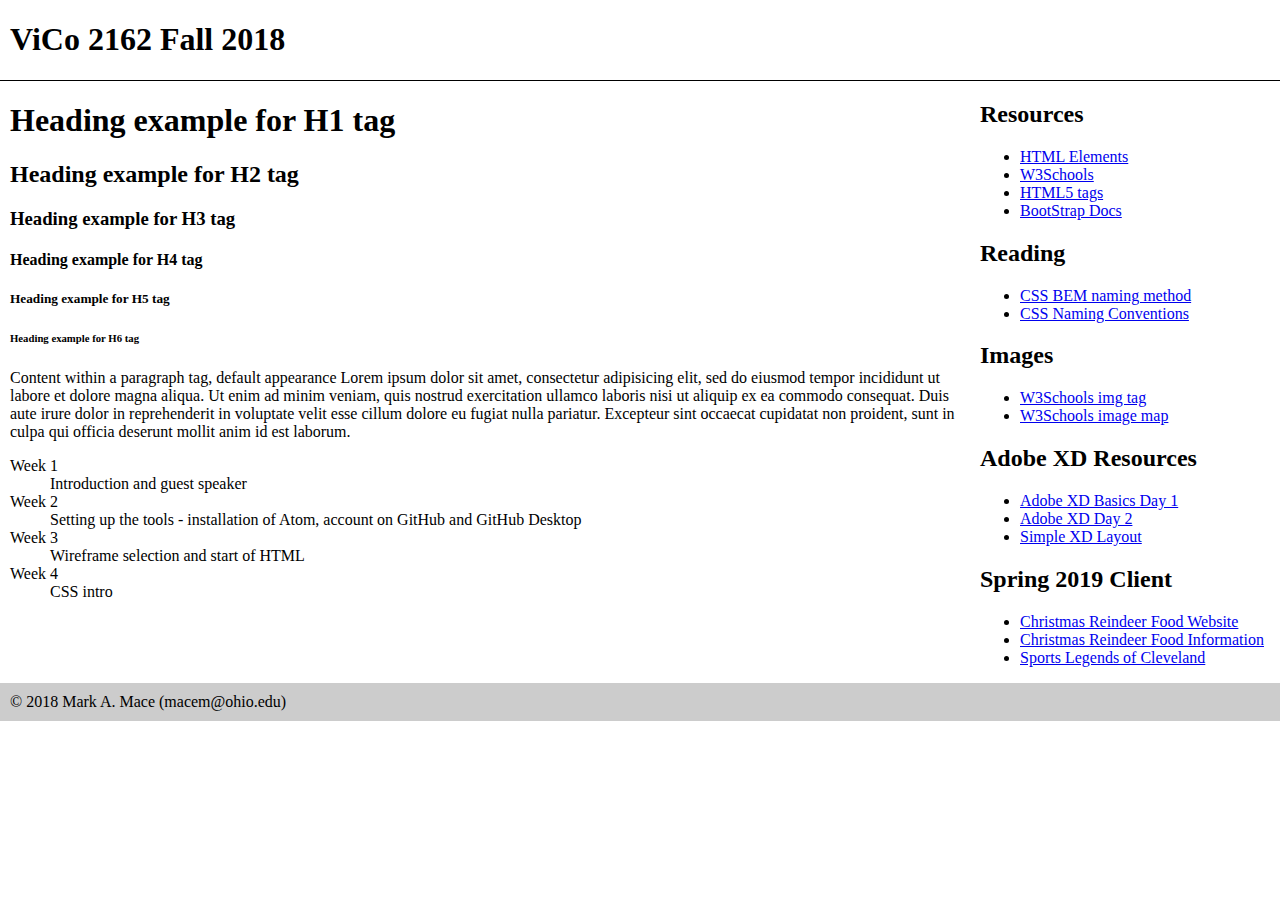
<file: index.html>
<!doctype HTML>
<html lang="en-US">
<head>
  <title>ViCo 2162 GitHub page</title>
  <meta name="viewport" content="width=device-width, initial-scale=1.0" />
  <meta name="keywords" content="HTML CSS BootStrap" />
  <meta name="description" content="webpage for ViCo 2162 fall class" />
  <link rel="stylesheet" href="styles/vico2162.css" type="text/css" />
</head>
<body>
  <header>
    <h1>ViCo 2162 Fall 2018</h1>
  </header>
  <div id="MainContent">
    <section class="content">
      <h1>Heading example for H1 tag</h1>
      <h2>Heading example for H2 tag</h2>
      <h3>Heading example for H3 tag</h3>
      <h4>Heading example for H4 tag</h4>
      <h5>Heading example for H5 tag</h5>
      <h6>Heading example for H6 tag</h6>
      <p>Content within a paragraph tag, default appearance Lorem ipsum dolor sit amet, consectetur adipisicing elit, sed do eiusmod tempor incididunt ut labore et dolore magna aliqua. Ut enim ad minim veniam, quis nostrud exercitation ullamco laboris nisi ut aliquip ex ea commodo consequat. Duis aute irure dolor in reprehenderit in voluptate velit esse cillum dolore eu fugiat nulla pariatur. Excepteur sint occaecat cupidatat non proident, sunt in culpa qui officia deserunt mollit anim id est laborum.
      </p>
      <dl>
        <dt>Week 1</dt>
        <dd>Introduction and guest speaker</dd>
        <dt>Week 2</dt>
        <dd>Setting up the tools - installation of Atom, account on GitHub and GitHub Desktop</dd>
        <dt>Week 3</dt>
        <dd>Wireframe selection and start of HTML</dd>
        <dt>Week 4</dt>
        <dd>CSS intro</dd>
      </dl>
    </section><!-- .content -->
    <aside>
      <h2>Resources</h2>
      <ul>
        <li><a href="https://developer.mozilla.org/en-US/docs/Web/HTML/Element">HTML Elements</a></li>
        <li><a href="https://www.w3schools.com">W3Schools</a></li>
        <li><a href="https://www.w3schools.com/tags/">HTML5 tags</a></li>
        <li><a href="https://getbootstrap.com/docs/4.1/getting-started/introduction/">BootStrap Docs</a></li>
      </ul>
      <h2>Reading</h2>
      <ul>
        <li><a href="http://getbem.com/naming/">CSS BEM naming method</a></li>
        <li><a href="https://medium.freecodecamp.org/css-naming-conventions-that-will-save-you-hours-of-debugging-35cea737d849">CSS Naming Conventions</a></li>
      </ul>
      <h2>Images</h2>
      <ul>
        <li><a href="https://www.w3schools.com/tags/tag_img.asp">W3Schools img tag</a></li>
        <li><a href="https://www.w3schools.com/tags/tag_map.asp">W3Schools image map</a></li>
      </ul>
      <h2>Adobe XD Resources</h2>
      <ul>
        <li><a href="xd/XD_Basics_Day_1.pdf">Adobe XD Basics Day 1</a></li>
        <li><a href="xd/XD_Day_2.zip">Adobe XD Day 2</a></li>
        <li><a href="simpleLayout.xd">Simple XD Layout</a></li>
      </ul>
      <h2>Spring 2019 Client</h2>
      <ul>
        <li><a href="http://christmasreindeerfood.com/index.html">Christmas Reindeer Food Website</a></li>
        <li><a href="client/Christmas_Reindeer_Food.pdf">Christmas Reindeer Food Information</a></li>
        <li><a href="https://sites.google.com/view/sportslegendsofcleveland">Sports Legends of Cleveland</a></li>
      </ul>
    </aside>
  </div><!-- MainContent -->
  <footer>
    &copy; 2018 Mark A. Mace (macem@ohio.edu)
  </footer>
</body>
</html>
</file>
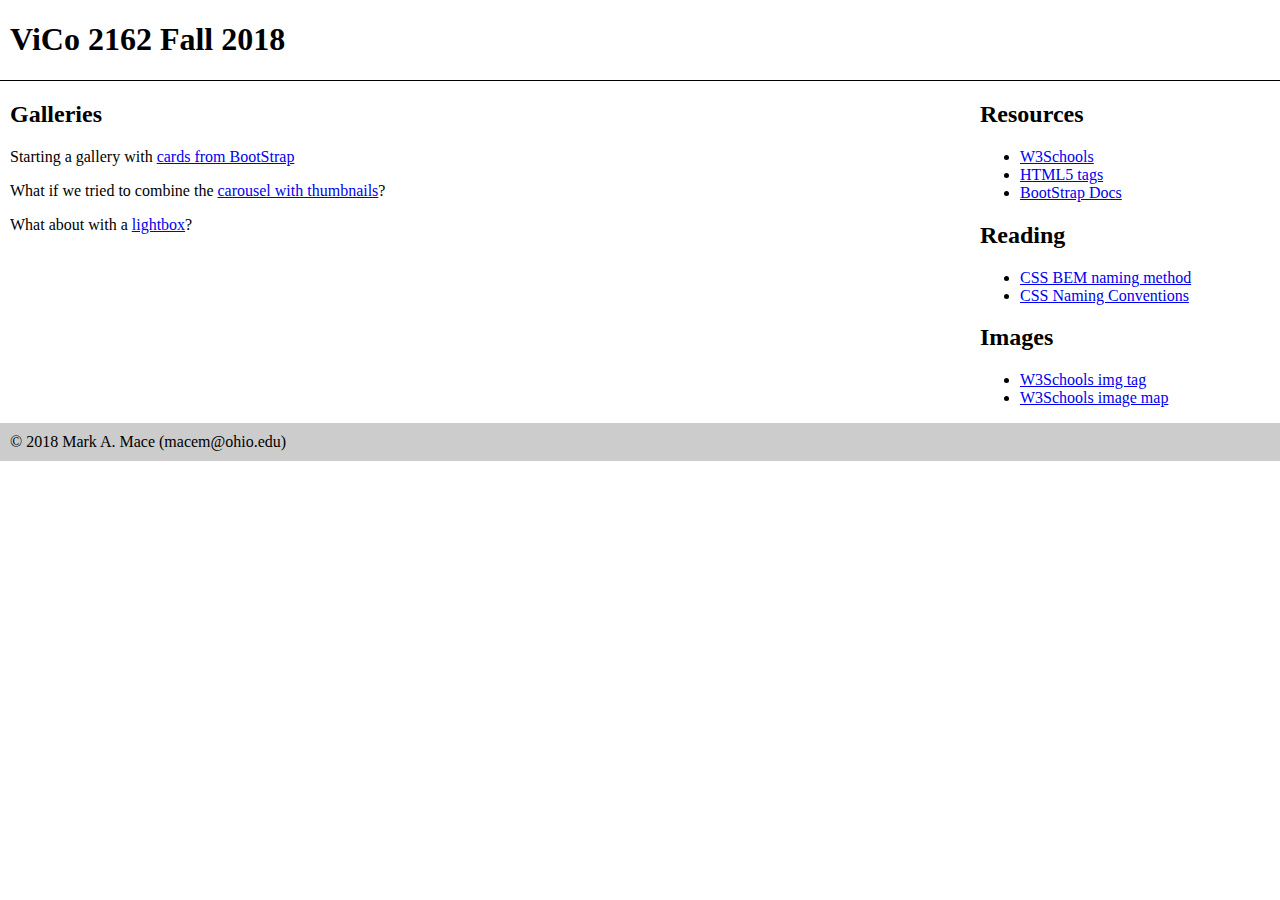
<file: 2018_10_23.html>
<!doctype HTML>
<html lang="en-US">
<head>
  <title>ViCo 2162 GitHub page</title>
  <meta name="viewport" content="width=device-width, initial-scale=1.0" />
  <meta name="keywords" content="HTML CSS BootStrap" />
  <meta name="description" content="webpage for ViCo 2162 fall class" />
  <link rel="stylesheet" href="styles/vico2162.css" type="text/css" />
</head>
<body>
  <header>
    <h1>ViCo 2162 Fall 2018</h1>
  </header>
  <div id="MainContent">
    <section class="content">
      <h2>Galleries</h2>
      <p>Starting a gallery with <a href="https://getbootstrap.com/docs/4.0/components/card/?#image-overlays"> cards from BootStrap</a></p>
      <p>What if we tried to combine the <a href="https://bootsnipp.com/snippets/featured/carousel-with-gallery-thumbs">carousel with thumbnails</a>?</p>
      <p>What about with a <a href="https://codepen.io/soumyajitn/pen/VbqLew">lightbox</a>? </p>
    </section><!-- .content -->
    <aside>
      <h2>Resources</h2>
      <ul>
        <li><a href="https://www.w3schools.com">W3Schools</a></li>
        <li><a href="https://www.w3schools.com/tags/">HTML5 tags</a></li>
        <li><a href="https://getbootstrap.com/docs/4.1/getting-started/introduction/">BootStrap Docs</a></li>
      </ul>
      <h2>Reading</h2>
      <ul>
        <li><a href="http://getbem.com/naming/">CSS BEM naming method</a></li>
        <li><a href="https://medium.freecodecamp.org/css-naming-conventions-that-will-save-you-hours-of-debugging-35cea737d849">CSS Naming Conventions</a></li>
      </ul>
      <h2>Images</h2>
      <ul>
        <li><a href="https://www.w3schools.com/tags/tag_img.asp">W3Schools img tag</a></li>
        <li><a href="https://www.w3schools.com/tags/tag_map.asp">W3Schools image map</a></li>
      </ul>
    </aside>
  </div><!-- MainContent -->
  <footer>
    &copy; 2018 Mark A. Mace (macem@ohio.edu)
  </footer>
</body>
</html>
</file>
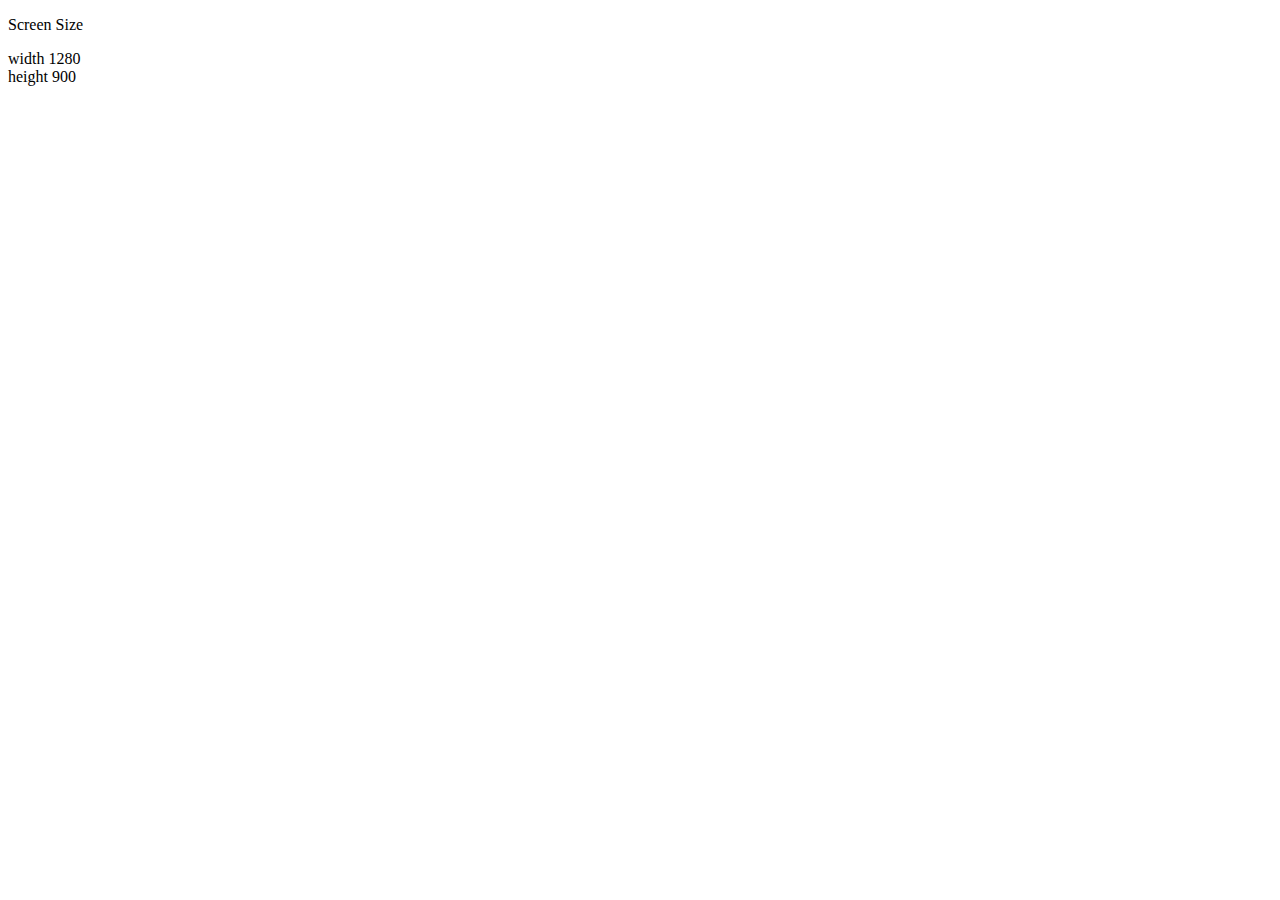
<file: mobile.html>
<!doctype html>
<html>
  <head>
    <title>display Screen size</title>
    <!-- meta name="viewport" content="width=device-width, initial-scale=1.0" --> 
    <script>
      window.onresize = displayWindowSize;
      window.onload = displayWindowSize;

      function displayWindowSize() {
        myWidth = window.innerWidth;
        myHeight = window.innerHeight;
        // your size calculation code here
        document.getElementById("screensize").innerHTML = "width " + myWidth + "<br/>height "  + myHeight;
      };

    </script>
  </head>
  <body>
    <p>Screen Size </p>
    <div id="screensize">
    </div>
  </body>
</html>
</file>
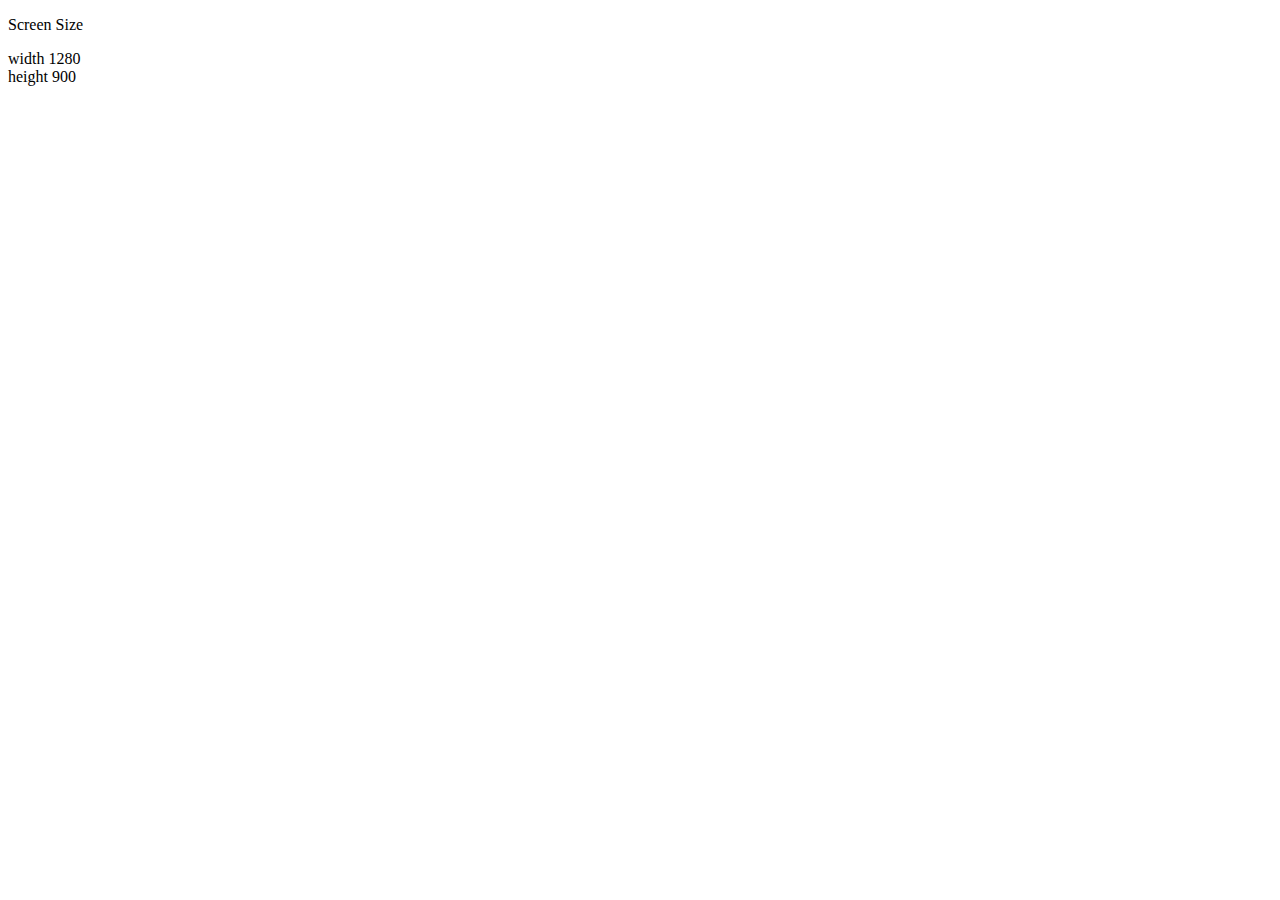
<file: mobile2.html>
<!doctype html>
<html>
  <head>
    <title>display Screen size</title>
    <meta name="viewport" content="width=device-width, initial-scale=1.0" > 
    <script>
      window.onresize = displayWindowSize;
      window.onload = displayWindowSize;
      function displayWindowSize() {
        myWidth = window.innerWidth;
        myHeight = window.innerHeight;
        // your size calculation code here
        document.getElementById("screensize").innerHTML = "width " + myWidth + "<br/>height "  + myHeight;
      };
    </script>
  </head>
  <body>
    <p>Screen Size </p>
    <div id="screensize">
    </div>
  </body>
</html>
</file>
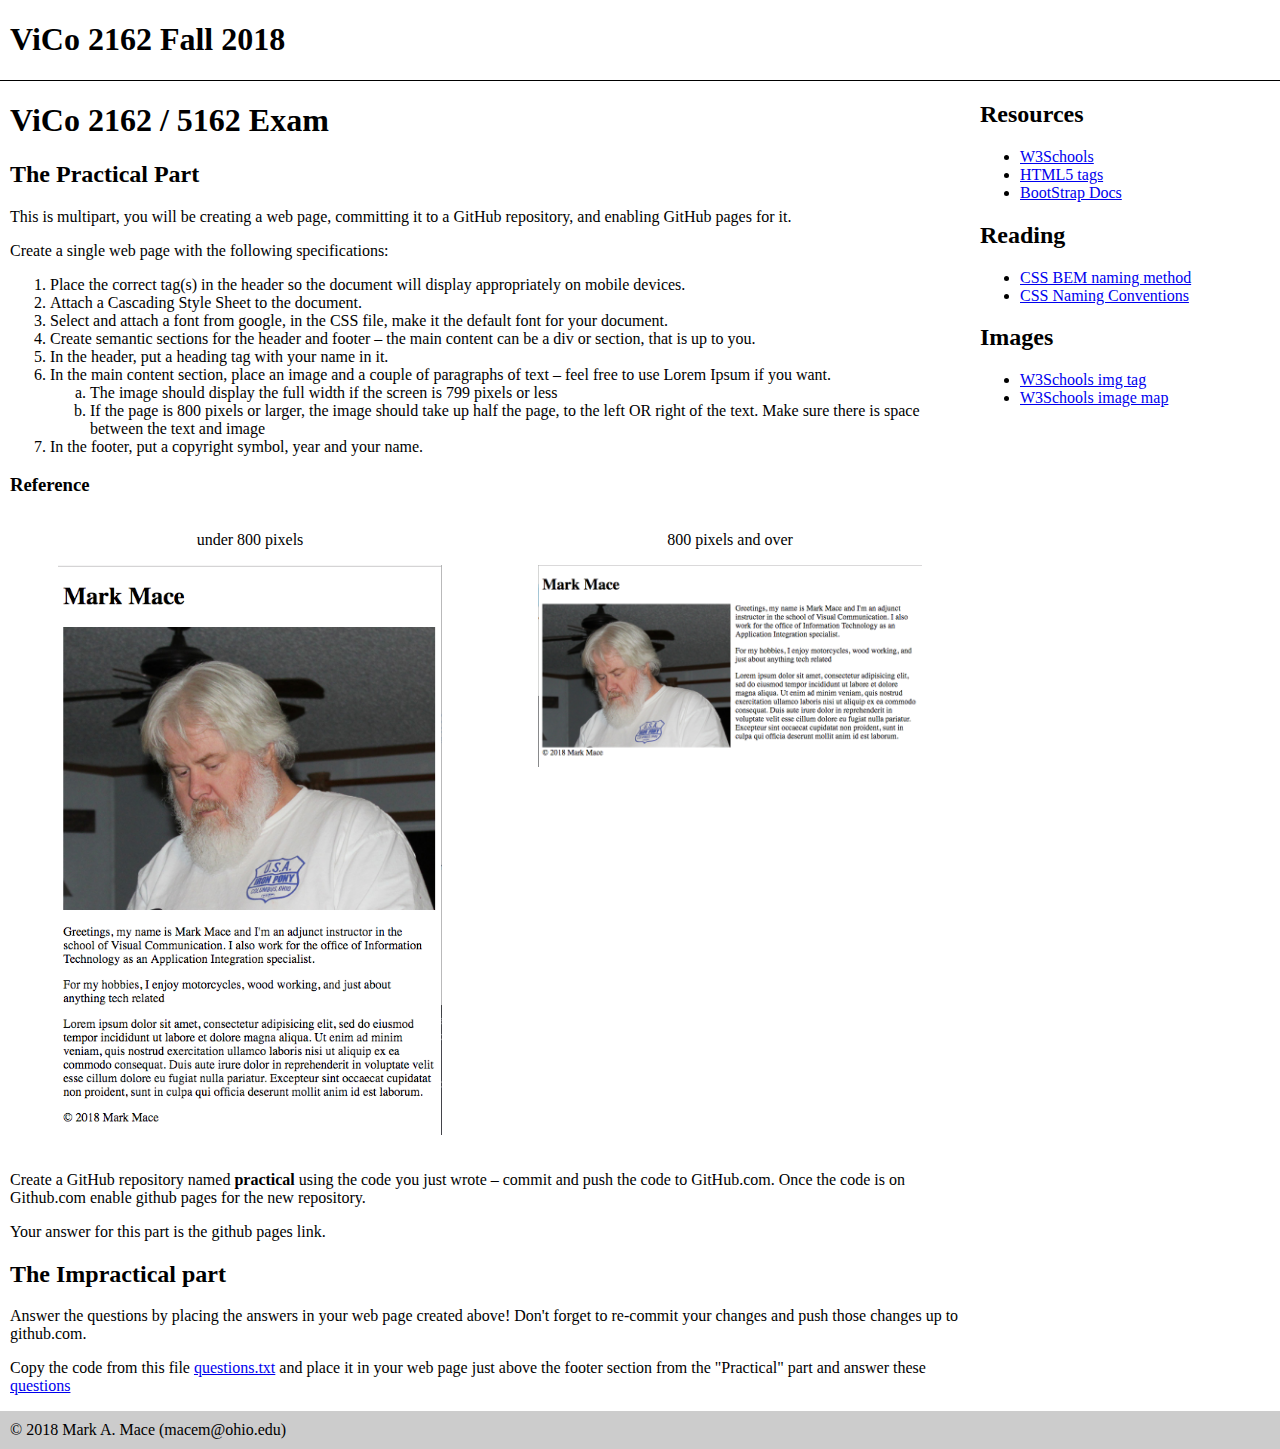
<file: practical.html>
<!doctype HTML>
<html lang="en-US">
<head>
  <title>ViCo 2162 GitHub page</title>
  <meta name="viewport" content="width=device-width, initial-scale=1.0" />
  <meta name="keywords" content="HTML CSS BootStrap" />
  <meta name="description" content="webpage for ViCo 2162 fall class" />
  <link rel="stylesheet" href="styles/vico2162.css" type="text/css" />
</head>
<body>
  <header>
    <h1>ViCo 2162 Fall 2018</h1>
  </header>
  <div id="MainContent">
    <section class="content">
      <h1>ViCo 2162 / 5162 Exam</h1>
      <h2>The Practical Part</h2>
      <p>This is multipart, you will be creating a web page, committing it to a GitHub repository, and enabling GitHub pages for it.</p>

<p>Create a single web page with the following specifications:</p>
<ol>
  <li>Place the correct tag(s) in the header so the document will display appropriately on mobile devices.</li>
<li>Attach a Cascading Style Sheet to the document.</li>
<li>Select and attach a font from google, in the CSS file, make it the default font for your document.</li>
<li>Create semantic sections for the header and footer – the main content can be a div or section, that is up to you.</li>
<li>In the header, put a heading tag with your name in it.</li>
<li>In the main content section, place an image and a couple of paragraphs of text – feel free to use Lorem Ipsum if you want.</li>
  <ol class="alpha">
<li>The image should display the full width if the screen is 799 pixels or less</li>
<li>If the page is 800 pixels or larger, the image should take up half the page, to the left OR right of the text. Make sure there is space between the text and image</li>
</li>
</ol>
</li>
<li>In the footer, put a copyright symbol, year and your name.</li>
</ol>
<h3>Reference</h3>
  <div class="example">
    <div>
      <p>under 800 pixels<p>
    <a href="images/under_800.png"><img src="images/under_800.png" alt="over 800 screenshot"></a>
  </div>
  <div>
    <p>800 pixels and over<p>
    <a href="images/over_800.png"><img src="images/over_800.png" alt="over 800 screenshot"></a>
  </div>
  </div>
<p>Create a GitHub repository named <strong>practical</strong> using the code you just wrote – commit and push the code to GitHub.com.  Once the code is on Github.com enable github pages for the new repository.</p>

<p>Your answer for this part is the github pages link.</p>

<h2>The Impractical part</h2>
<p>Answer the questions by placing the answers in your web page created above! Don't forget to re-commit your changes and push those changes up to github.com.</p>
<p>Copy the code from this file <a href="questions.txt">questions.txt</a> and place it in your web page just above the footer section from the "Practical" part and answer these <a href="quiz.docx">questions</a></p>

</section>
<aside>
  <h2>Resources</h2>
  <ul>
    <li><a href="https://www.w3schools.com">W3Schools</a></li>
    <li><a href="https://www.w3schools.com/tags/">HTML5 tags</a></li>
    <li><a href="https://getbootstrap.com/docs/4.1/getting-started/introduction/">BootStrap Docs</a></li>
  </ul>
  <h2>Reading</h2>
  <ul>
    <li><a href="http://getbem.com/naming/">CSS BEM naming method</a></li>
    <li><a href="https://medium.freecodecamp.org/css-naming-conventions-that-will-save-you-hours-of-debugging-35cea737d849">CSS Naming Conventions</a></li>
  </ul>
  <h2>Images</h2>
  <ul>
    <li><a href="https://www.w3schools.com/tags/tag_img.asp">W3Schools img tag</a></li>
    <li><a href="https://www.w3schools.com/tags/tag_map.asp">W3Schools image map</a></li>
  </ul>
</aside>
</div>
<footer>
  &copy; 2018 Mark A. Mace (macem@ohio.edu)
</footer>
</body>
</html>
</file>
<file: styles/vico2162.css>
* {
  /***
  Put things here that you want to apply to EVERYTHING!!!
  ***/
}
body {
  margin:0px;
}
header {
  backround-color: #cccccc;
  border-bottom: 1px solid black;
  padding:0 10px;
}

#MainContent {
  width:100%;
  padding:0px 10px;
}

ol.alpha {
  list-style:lower-alpha;
}
div.example {

  text-align:center;
  display:grid;

  grid-template-columns: 50% 50%;

}

div.example img {
    width:80%;
}
footer {
  background-color: #cccccc;
  padding: 10px;
}


@media screen and (min-width: 800px) {
  #MainContent {
    display:grid;
    grid-column-gap: 10px;
    grid-template-columns: 75% 25%;

  }
  section {
  }
}
</file>
